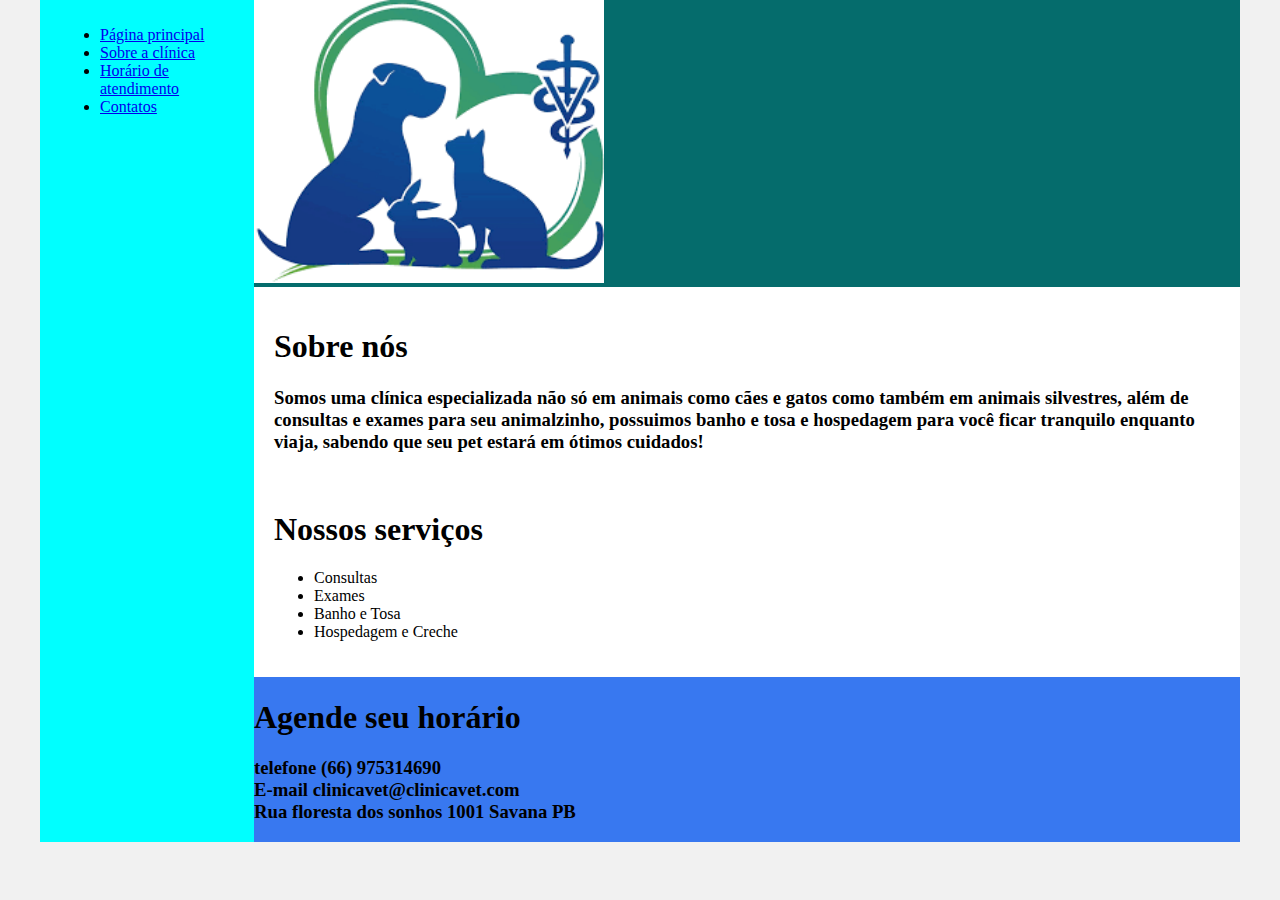
<file: index.html>
<!DOCTYPE html>
<html lang="en">
<head>
    <meta charset="UTF-8">
    <meta http-equiv="X-UA-Compatible" content="IE=edge">
    <meta name="viewport" content="width=device-width, initial-scale=1.0">
    <title>Template - Utilizar como modelo</title>
    <link rel="stylesheet" href="base.css">
</head>
<body>
    <div class="wrapper">
        <div class="menu">
            <!-- Aqui vai o seu menu -->
            <ul>
                <li><a href="#">Página principal</a></li>
                <li><a href="sobre-clinica.html">Sobre a clínica</a></li>
                <li><a href="horario-de-atendimento.html">Horário de atendimento</a></li>
                <li><a href="contatos.html">Contatos</a></li>
            </ul>
        </div>

        <div class="main">
            <div class="header">
                <!-- Aqui vai o seu header -->
                <img src="clinica vet.png" alt="" width="350">
            </div>

            <div class="content">
                <h1>Sobre nós</h1>
                <h3>Somos uma clínica especializada não só em animais como cães e gatos como também em animais silvestres, além de consultas e exames para seu animalzinho, possuimos banho e tosa e hospedagem para você ficar tranquilo enquanto viaja, sabendo que seu pet estará em ótimos cuidados!</h3><br>
                <h1>Nossos serviços</h1>
                <ul>
                    <li>Consultas</li>
                    <li>Exames</li>   
                    <li>Banho e Tosa</li>
                    <li>Hospedagem e Creche</li>
                </ul>
                <!-- Aqui vai o seu conteúdo -->
            </div>

            <div class="footer">
                <h1>Agende seu horário</h1>
                <h3>telefone (66) 975314690 <br>E-mail  clinicavet@clinicavet.com<br>Rua floresta dos sonhos 1001 Savana PB</h3 >
               <!-- Aqui vai o seu rodapé -->
            </div>
        </div>
    </div>
</body>
</html>
</file>
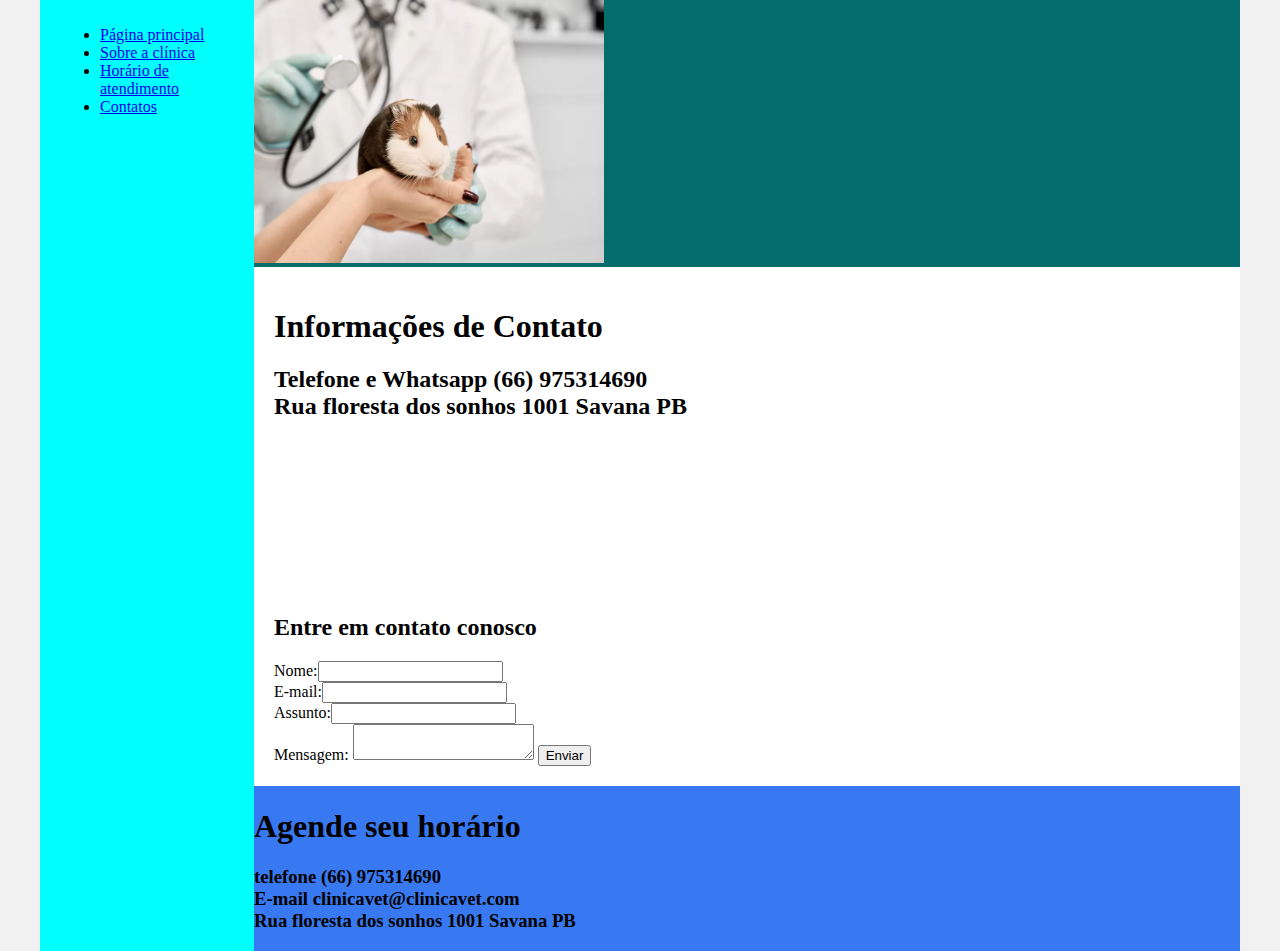
<file: contatos.html>
<!DOCTYPE html>
<html lang="en">
<head>
    <meta charset="UTF-8">
    <meta http-equiv="X-UA-Compatible" content="IE=edge">
    <meta name="viewport" content="width=device-width, initial-scale=1.0">
    <title>Template - Utilizar como modelo</title>
    <link rel="stylesheet" href="base.css">
</head>
<body>
    <div class="wrapper">
        <div class="menu">
            <!-- Aqui vai o seu menu -->
            <ul>
                <li><a href="index.html">Página principal</a></li>
                <li><a href="sobre-clinica.html">Sobre a clínica</a></li>
                <li><a href="horario-de-atendimento.html">Horário de atendimento</a></li>
                <li><a href="#">Contatos</a></li>
            </ul>
        </div>

        <div class="main">
            <div class="header">
                <!-- Aqui vai o seu header -->
                <img src="./clinica vet 3.webp" alt="" width="350">
            </div>

            <div class="content">
               <h1>Informações de Contato</h1>
               <h2>Telefone e Whatsapp (66) 975314690 <br>Rua floresta dos sonhos 1001 Savana PB </h2>
               <iframe src="https://www.google.com.br/maps/place/S%C3%A3o+Jos%C3%A9+-+SC/@-27.5897087,-48.7397177,12z/data=!3m1!4b1!4m6!3m5!1s0x9527361067c35633:0x9455b86867b9f75b!8m2!3d-27.5949912!4d-48.6137304!16s%2Fg%2F1ymw4dyp7?entry=ttu" frameborder="0"></iframe>
           <h2>Entre em contato conosco</h2>
           <form method="get">
            Nome:<input type="text"><br>
            E-mail:<input type="email"><br>
            Assunto:<input type="text"><br>
            Mensagem: <textarea></textarea>
            <button type="reset">Enviar</button>


           </form>
            </div>

            <div class="footer">
                <h1>Agende seu horário</h1>
                <h3>telefone (66) 975314690 <br>E-mail  clinicavet@clinicavet.com<br>Rua floresta dos sonhos 1001 Savana PB</h3 >
                <!-- Aqui vai o seu rodapé -->
            </div>
        </div>
    </div>
</body>
</html>
</file>
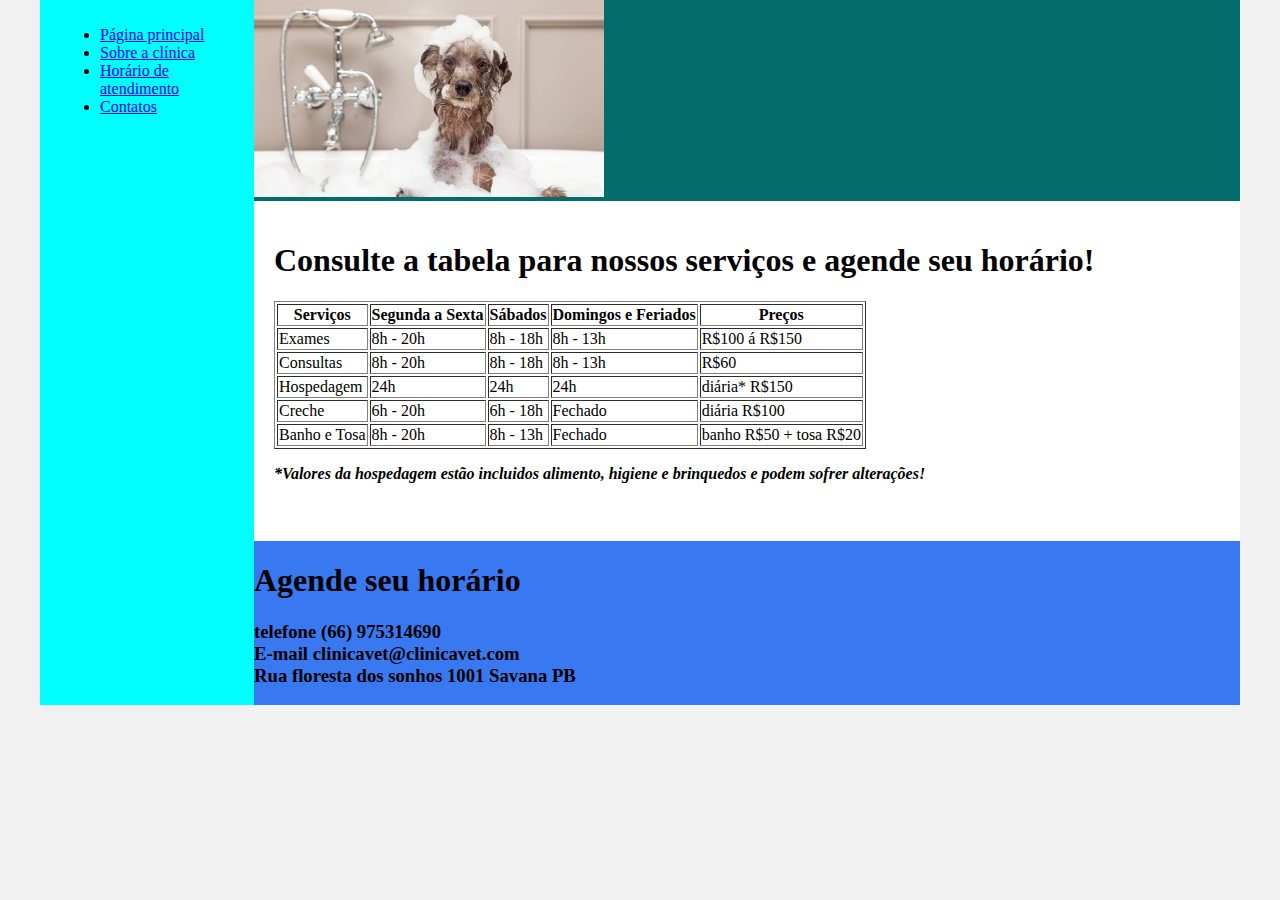
<file: horario-de-atendimento.html>
<!DOCTYPE html>
<html lang="en">
<head>
    <meta charset="UTF-8">
    <meta http-equiv="X-UA-Compatible" content="IE=edge">
    <meta name="viewport" content="width=device-width, initial-scale=1.0">
    <title>Template - Utilizar como modelo</title>
    <link rel="stylesheet" href="base.css">
</head>
<body>
    <div class="wrapper">
        <div class="menu">
            <!-- Aqui vai o seu menu -->
            <ul>
                <li><a href="index.html">Página principal</a></li>
                <li><a href="#">Sobre a clínica</a></li>
                <li><a href="horario-de-atendimento.html">Horário de atendimento</a></li>
                <li><a href="contatos.html">Contatos</a></li>
            </ul>
        </div>

        <div class="main">
            <div class="header">
                <!-- Aqui vai o seu header -->
                <img src="./clinica 4.jpg" alt="" width="350">
            </div>

            <div class="content">
                <h1>Consulte a tabela para nossos serviços e agende seu horário!</h1>
              <table border="1">
                <tr>
                  <th>Serviços</th>
                  <th>Segunda a Sexta</th>
                  <th>Sábados</th>
                  <th>Domingos e Feriados</th>
                  <th>Preços</th>
                </tr>
                <tr>
                    <td>Exames</td>
                    <td>8h - 20h</td>
                    <td>8h - 18h</td>
                    <td>8h - 13h</td>
                    <td>R$100 á R$150 </td>
                </tr>
                <tr>
                    <td>Consultas</td>
                    <td>8h - 20h</td>
                    <td>8h - 18h</td>
                    <td>8h - 13h</td>
                    <td>R$60</td>
                </tr>
                <tr>
                    <td>Hospedagem</td>
                    <td>24h</td>
                    <td>24h</td>
                    <td>24h</td>
                    <td>diária* R$150</td>
                </tr>
                <tr>
                        <td>Creche</td>
                        <td>6h - 20h</td>
                        <td>6h - 18h</td>
                        <td>Fechado</td>
                        <td>diária R$100</td>
                </tr>
                <tr>
                    <td>Banho e Tosa</td>
                    <td>8h - 20h</td>
                    <td>8h - 13h</td>
                    <td>Fechado</td>
                    <td>banho R$50 + tosa R$20</td>
                </tr>
              </table>
              <p><i><strong>*Valores da hospedagem estão incluidos alimento, higiene e brinquedos e podem sofrer alterações!</strong></i></p>
                <!-- Aqui vai o seu conteúdo -->
            </div>

            <div class="footer">
                <h1>Agende seu horário</h1>
                <h3>telefone (66) 975314690 <br>E-mail  clinicavet@clinicavet.com<br>Rua floresta dos sonhos 1001 Savana PB</h3 >
                <!-- Aqui vai o seu rodapé -->
            </div>
        </div>
    </div>
</body>
</html>
</file>
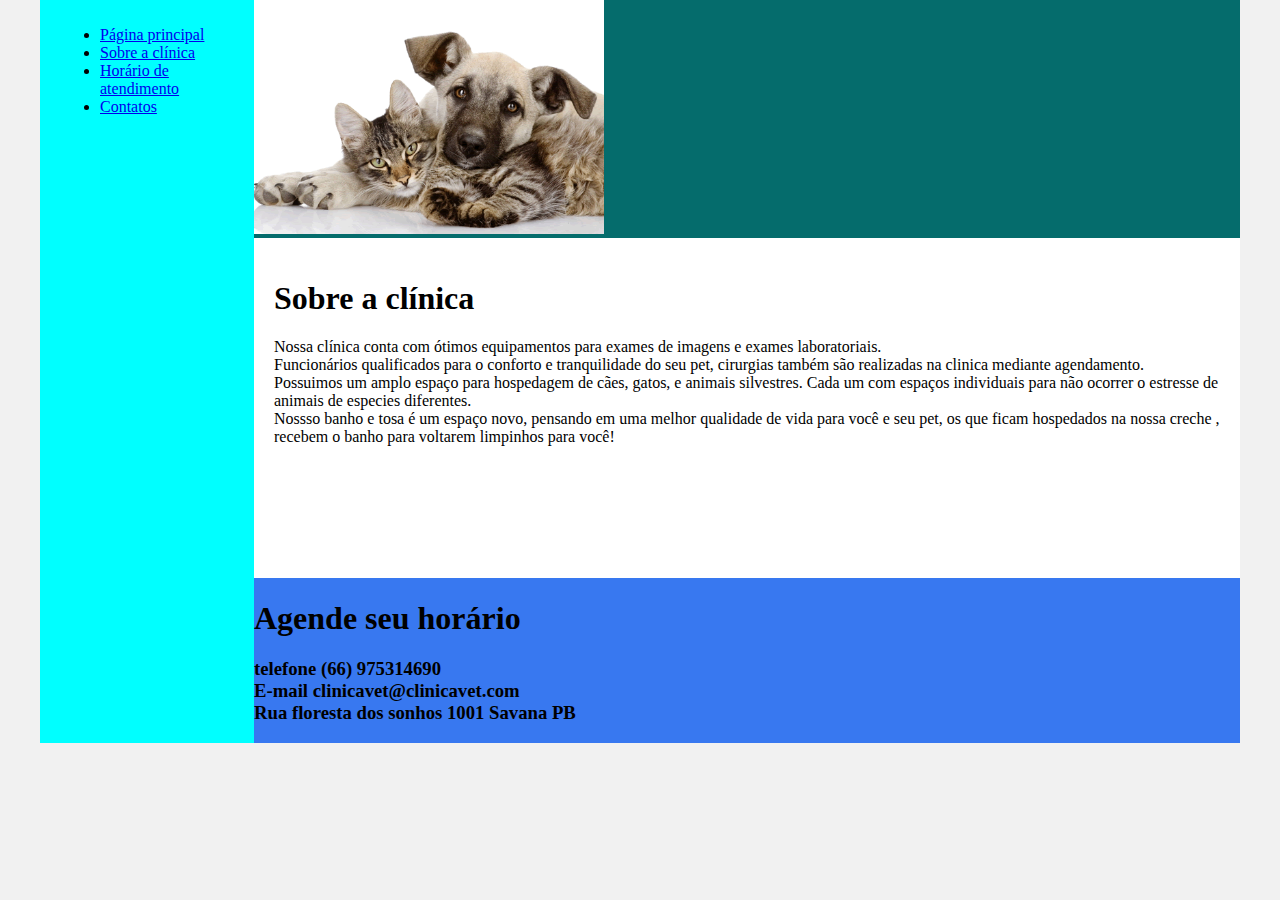
<file: sobre-clinica.html>
<!DOCTYPE html>
<html lang="en">
<head>
    <meta charset="UTF-8">
    <meta http-equiv="X-UA-Compatible" content="IE=edge">
    <meta name="viewport" content="width=device-width, initial-scale=1.0">
    <title>Template - Utilizar como modelo</title>
    <link rel="stylesheet" href="base.css">
</head>
<body>
    <div class="wrapper">
        <div class="menu">
            <!-- Aqui vai o seu menu -->
            <ul>
                <li><a href="index.html">Página principal</a></li>
                <li><a href="#">Sobre a clínica</a></li>
                <li><a href="horario-de-atendimento.html">Horário de atendimento</a></li>
                <li><a href="contatos.html">Contatos</a></li>
            </ul>
        </div>

        <div class="main">
            <div class="header">
                <!-- Aqui vai o seu header -->
                <img src="clinica vet 2.gif" alt="" width="350">
            </div>

            <div class="content">
                <h1>Sobre a clínica</h1>
                <p>Nossa clínica conta com ótimos equipamentos para exames de imagens e exames laboratoriais.<br>
                Funcionários qualificados para o conforto e tranquilidade do seu pet, cirurgias também são realizadas na clinica mediante agendamento.<br>
                Possuimos um amplo espaço para hospedagem de cães, gatos, e animais silvestres. Cada um com espaços individuais para não ocorrer o estresse de animais de especies diferentes.<br>
                Nossso banho e tosa é um espaço novo, pensando em uma melhor qualidade de vida para você e seu pet, os que ficam hospedados na nossa creche , recebem o banho para voltarem limpinhos para você!
            </p>
            </div>

            <div class="footer">
                <h1>Agende seu horário</h1>
                <h3>telefone (66) 975314690 <br>E-mail  clinicavet@clinicavet.com<br>Rua floresta dos sonhos 1001 Savana PB</h3 >
                <!-- Aqui vai o seu rodapé -->
            </div>
        </div>
    </div>
</body>
</html>
</file>
<file: base.css>
html, body {
    margin: 0;
}
body {
    background-color: #f1f1f1;
    display: flex;
    justify-content: center;
}

.wrapper {
    width: 1200px;
    display: flex;
    margin: 0 auto;
    background-color: aquamarine;
}
.main {
    display: flex;
    flex-flow: column;
    width: 85%;
}
.menu {
    width: 15%;
    background-color: aqua;
    padding: 10px 20px 0px;
}
.header {
    background-color: rgb(5, 108, 108);
    min-height: 150px;
}
.content {
    background-color: white;
    min-height: 300px;
    padding: 20px;
}
.footer {
    background-color: rgb(56, 120, 240);
    min-height: 150px;
}
</file>
